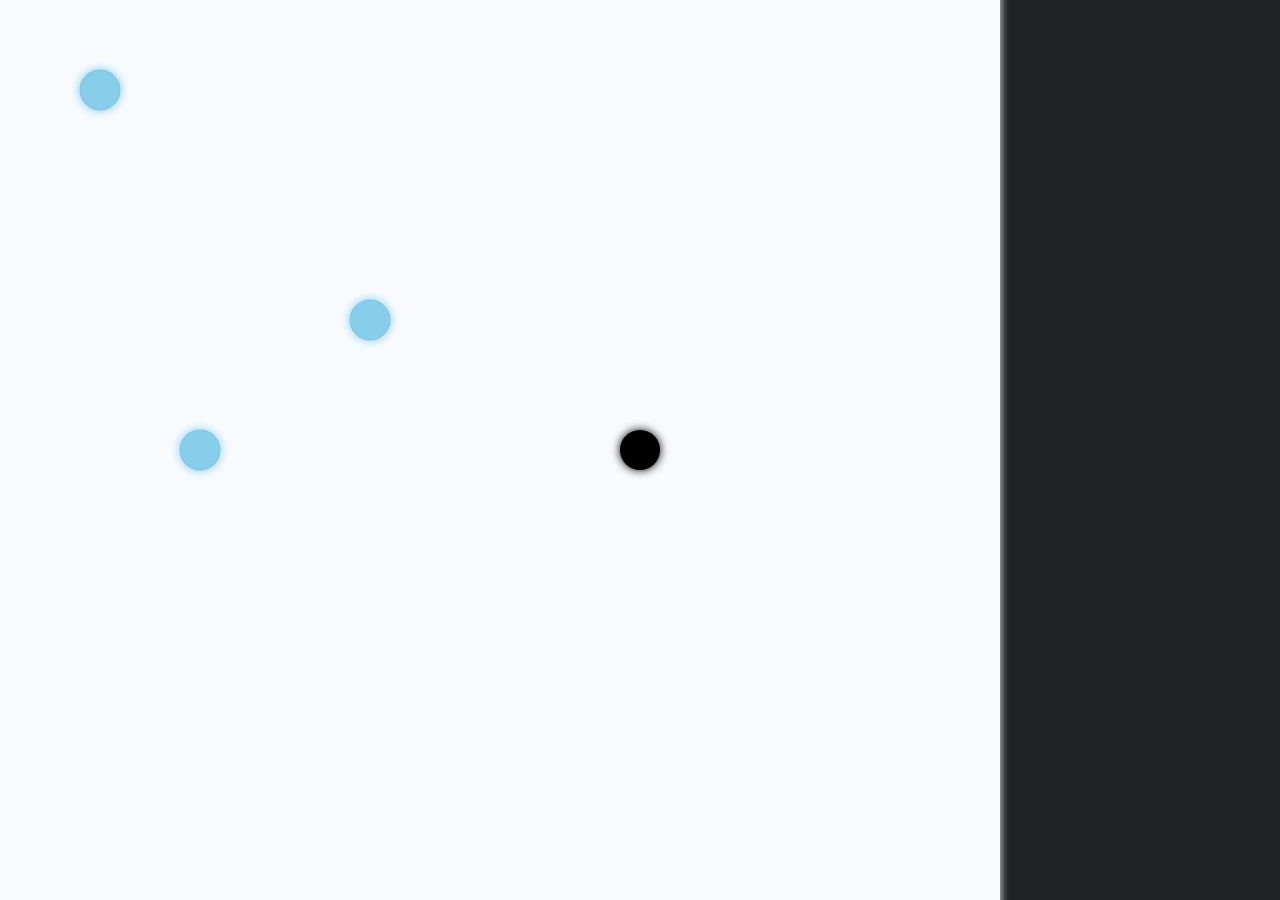
<file: index.html>
<!DOCTYPE html>
<html lang="en">
<head>
  <meta charset="UTF-8">
  <meta http-equiv="X-UA-Compatible" content="IE=edge">
  <meta name="viewport" content="width=device-width, initial-scale=1.0">
  <title>Phroshy - Game</title>
  <link rel="icon" href="newphroshy.png">
  <link rel="stylesheet" href="style.css">
</head>
<body>
  <canvas style="z-index: 0" class="c"></canvas>
  <canvas style="z-index: 1" class="tooltipCanvas"></canvas>
  <script src="main.js"></script>
</body>
</html>
</file>
<file: style.css>
html, body {
  margin: 0;
  padding: 0;
}
canvas {
  position: absolute;
  top: 0;
  left: 0;
  display: block;
}
</file>
